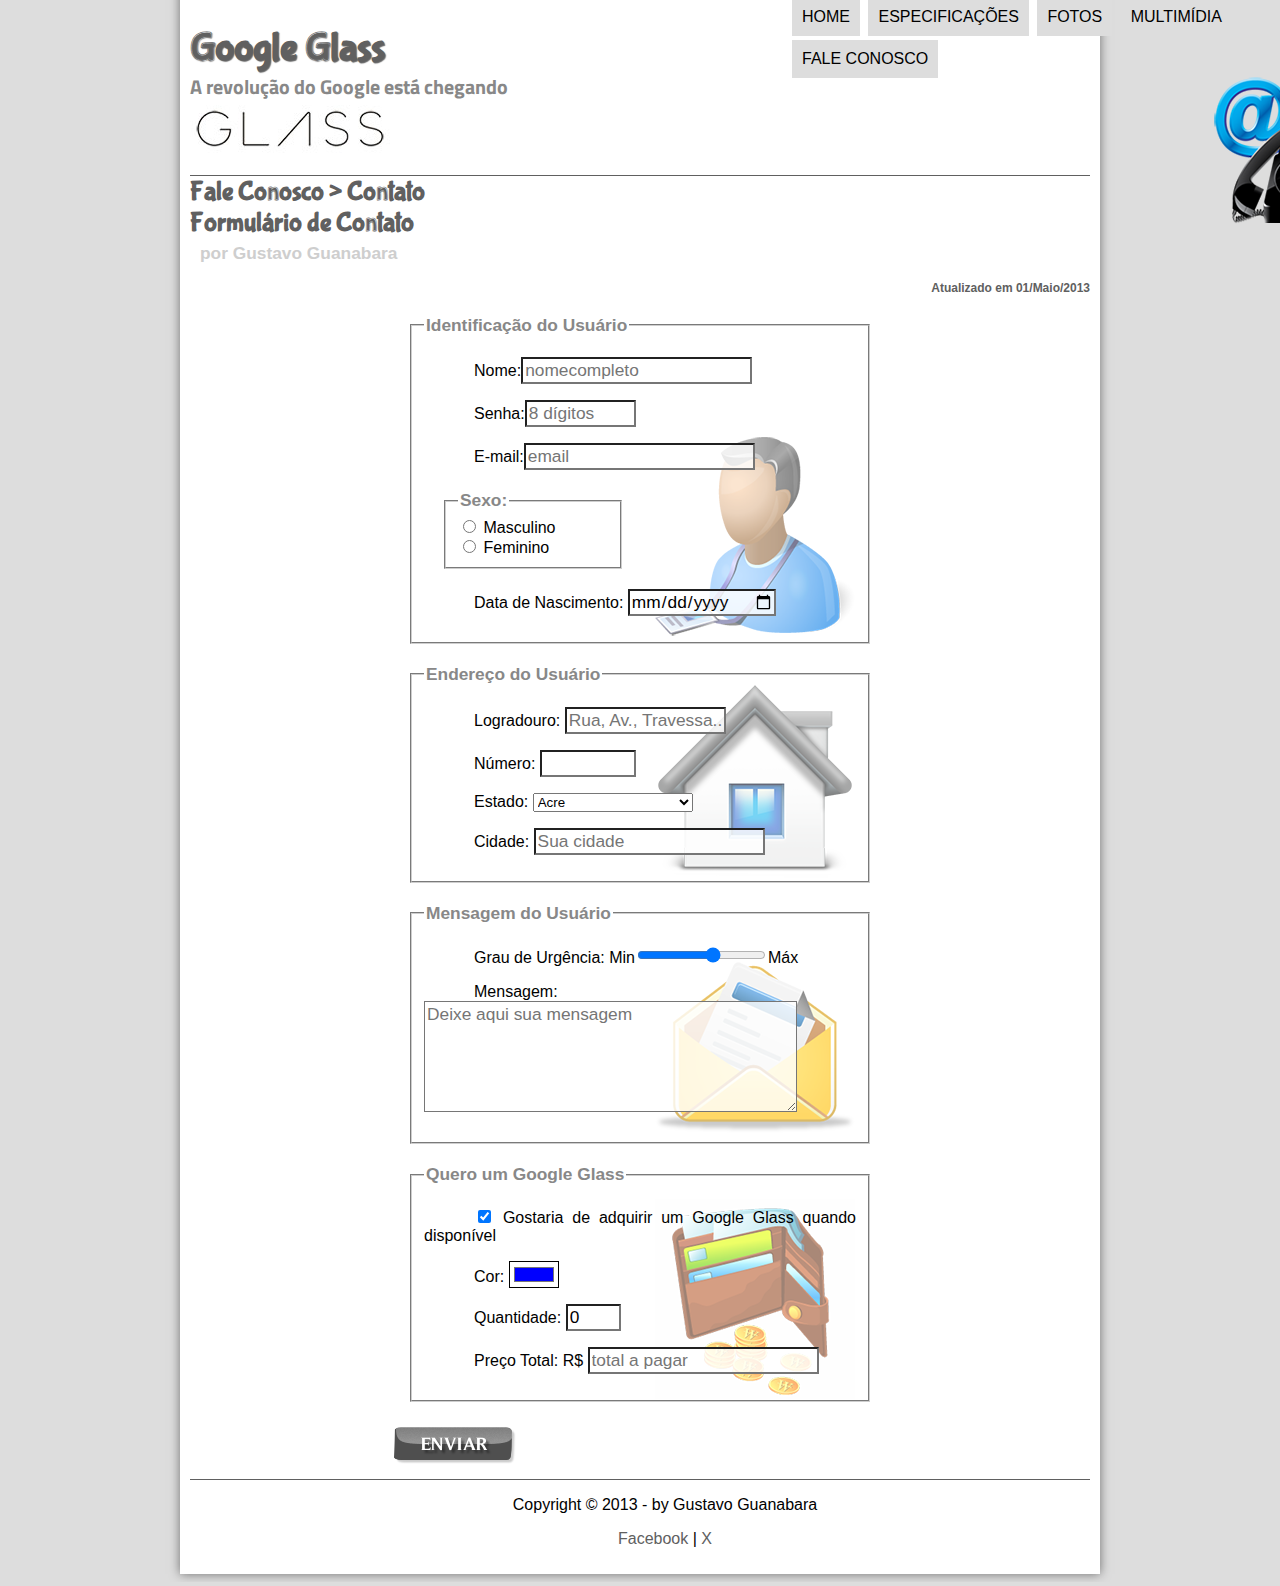
<file: fale-conosco.html>
<!DOCTYPE html>
<html lang="pt-BR">
<head> 
    <meta charset="UTF-8">
    <title>Tudo sobre Gogle Glass</title>
    <link rel="stylesheet" href="_css/estilo.css"/>
    <link rel="stylesheet" href="_css/form.css"/>
    <script language = "javascript" src="_javascript/funcoes.js"></script>
    <script>
        function calc_total() {
            var qtd = parseInt(document.getElementById('cQtd').value);
            tot = qtd * 1500;
            document.getElementById('cTot').value = tot;
        }
    </script>
</head>

<body>
    <div id="interface">
        <header id="cabecalho">
            <hgroup>       
                <h1>Google Glass</h1>
                <h2>A revolução do Google está chegando</h2>
            </hgroup> 

            <img id="icone" src="_imagens/contato.png">

            <nav id="menu">    
                <h1>Menu Principal</h1>
                <ul>
                <li onmouseover="mudaFoto('_imagens/home.png')" onmouseout="mudaFoto('_imagens/contato.png')"><a href="index.html">Home</a></li>
                <li onmouseover="mudaFoto('_imagens/especificacoes.png')" onmouseout="mudaFoto('_imagens/contato.png')"><a href="specs.html">Especificações</a></li>
                <li onmouseover="mudaFoto('_imagens/fotos.png')" onmouseout="mudaFoto('_imagens/contato.png')"><a href="fotos.html">Fotos</a></li>
                <li onmouseover="mudaFoto('_imagens/multimidia.png')" onmouseout="('_imagens/contato.png')"><a href="multimidia.html">Multimídia</a></li>
                <li onmouseover="mudaFoto('_imagens/contato.png')" onmouseout="mudaFoto('_imagens/contato.png')"><a href="fale-conosco.html">Fale conosco</a></li>
                </ul>
            </nav>
        </header>
    <section id="corpo-full">
        <article id="noticia-principal">
            <header id="cabecalho-artigo">
                <hgroup>
                    <h1>Fale Conosco > Contato</h1>
                    <h1>Formulário de Contato</h1>
                    <h2>por Gustavo Guanabara</h2>
                    <h3 class="direita">Atualizado em 01/Maio/2013</h3>
                </hgroup>
            </header>
        </article>
    </section>    


<form method="post" id="fContato" action="mailto:marcig2701@gmail.com" oninput="calc_total();">
    <fieldset id="usuario">
        <legend>Identificação do Usuário</legend>
            <p><label for="cNome">Nome:</label><input type="text" nome="tNome" id="cNome" size="20" maxlength="30" placeholder="nomecompleto"/></p>
            <p><label for="cSenha">Senha:</label><input type="password" nome="tSenha" id="cSenha" size="8" maxlength="8" placeholder="8 dígitos"/></p>
            <p><label for="cMail">E-mail:</label><input type="email" nome="tMail" id="cMail" size="20" maxlength="40" placeholder="email"/></p>
            <fieldset id="sexo">
                <legend>Sexo:</legend>
                    <input type="radio" name="tSexo" id="cMasc" /> <label for="cMasc">Masculino</label><br/>
                    <input type="radio" name="tSexo" id="cFem" /> <label for="cFem">Feminino</label>
            </fieldset>
            <p>Data de Nascimento: <input type="date" name="tNasc" id="cNasc" /> </p>
    </fieldset>
    
    <fieldset id="endereco">
        <legend>Endereço do Usuário</legend>
            <p><label for="cRua">Logradouro:</label> <input type="text" name="tRua" id="cRua" size="13" maxlength="80" placeholder="Rua, Av., Travessa..." </p>
            <p><label for="cNum">Número:</label> <input type="number" name="tNum" id="cNum" min="0" max="99999" /> </p>
            <p><label for="cEst">Estado:</label> 
                <select name="tEst" id="cEst">
                    <optgroup label="Região Norte">
                        <option value="AC">Acre</option>
                        <option value="AP">Amapá</option>
                        <option value="AM">Amazonas</option>
                        <option value="PA">Pará</option>
                        <option value="RO">Rondônia</option>
                        <option value="RR">Roraima</option>
                        <option value="TO">Tocantins</option>
                    </optgroup>
                    <optgroup label="Região Nordeste">
                        <option value="AL">Alagoas</option>
                        <option value="BA">Bahia</option>
                        <option value="CE">Ceará</option>
                        <option value="MA">Maranhão</option>
                        <option value="PB">Paraíba</option>
                        <option value="PE">Pernambuco</option>
                        <option value="PI">Piauí</option>
                        <option value="RN">Rio Grande do Norte</option>
                        <option value="SE">Sergipe</option>
                    </optgroup>
                    <optgroup label="Região Centro-Oeste">
                        <option value="GO">Goiás</option>
                        <option value="MT">Mato Grosso</option>
                        <option value="MS">Mato Grosso do Sul</option>
                        <option value="DF">Distrito Federal</option>
                    </optgroup>
                    <optgroup label="Região Sudeste">
                        <option value="ES">Espírito Santo</option>
                        <option value="MG">Minas Gerais</option>
                        <option value="RJ">Rio de Janeiro</option>
                        <option value="SP">São Paulo</option>
                    </optgroup>
                    <optgroup>
                        <option value="PR">Paraná</option>
                        <option value="SC">Santa Catarina</option>
                        <option value="RS">Rio Grande so Sul</option>
                    </optgroup>

                </select> </p>
            <p><label for="cCid">Cidade:</label> <input type="text" name="tCid" id="cCid" size="20" maxlength="40" placeholder="Sua cidade"/> </p>
    </fieldset>
    
    <fieldset id="mensagem">
        <legend>Mensagem do Usuário</legend>
            <p><label for="cUrg">Grau de Urgência:</label>
            Min<input type="range" name="tUrg" id="cUrg" min="0" max="10" step="2" />Máx</p>
            <p><label for="cMsg">Mensagem:</label>
            <textarea name="tMsg" id="cMsg" cols="35" rows="5" placeholder="Deixe aqui sua mensagem"></textarea></p>
    </fieldset>
    
    <fieldset id="pedido">
        <legend>Quero um Google Glass</legend>
            <p><input type="checkbox" name="tPed" id="cPed" value="sim" checked/>
                <label for="cPed">Gostaria de adquirir um Google Glass quando disponível</label></p>
            <p><label for="cCor">Cor:</label>
            <input type="color" name="tCor" id="cCor" value="#0000FF"/> </p>
            <p><label for="cQtd">Quantidade:</label>
            <input type="number" name="tQtd" id="cQtd" min="0" max="5" value="0"/></p>
            <p><label for="cTot">Preço Total: R$</label>
            <input type="text" name="tTot" id="cTot" placeholder="total a pagar" readonly/> </p>
    </fieldset>
    <input type="image" name="tEnviar" src="_imagens/botao-enviar.png"/>
</form>

        <footer id="rodape">
            <p>Copyright &copy; 2013 - by Gustavo Guanabara</p>
            <p><a href="https://www.facebook.com/CursosEmVideo/?locale=pt_BR" target="_blank">Facebook</a> | <a href="https://x.com/guanabara" target="_blank"> X</a></p>
        </footer>
    </div>

</body>
</html>
</file>
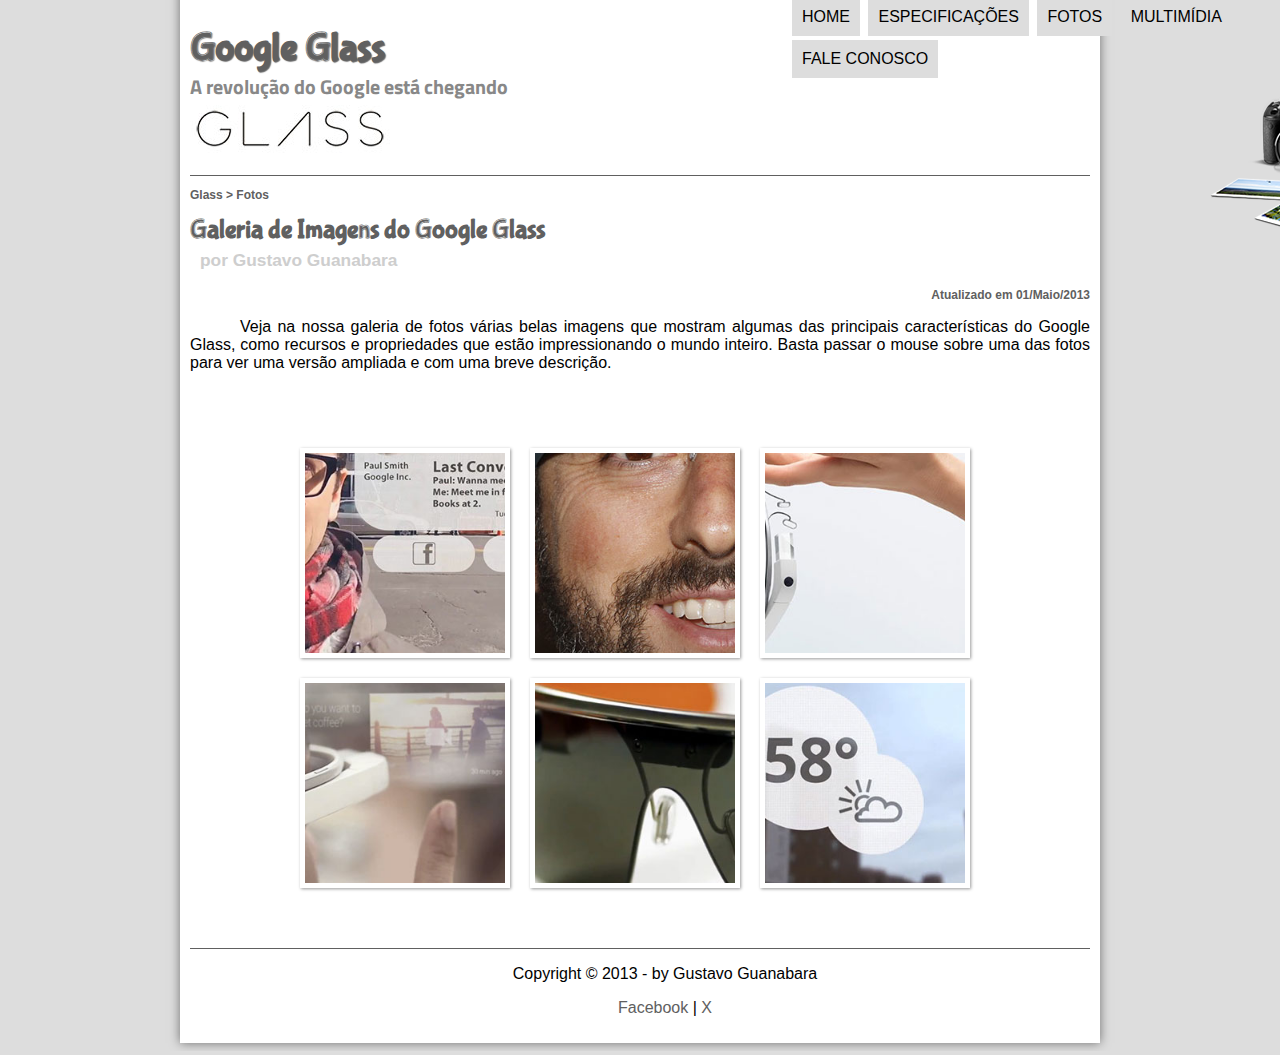
<file: fotos.html>
<!DOCTYPE html>
<html lang="pt-BR">
<head> 
    <meta charset="UTF-8">
    <title>Tudo sobre Gogle Glass</title>
    <link rel="stylesheet" href="_css/estilo.css"/>
    <link rel="stylesheet" href="_css/fotos.css"/>
</head>
<script language = "javascript" src="_javascript/funcoes.js"></script>


<body>
    <div id="interface">
        <header id="cabecalho">
            <hgroup>       
                <h1>Google Glass</h1>
                <h2>A revolução do Google está chegando</h2>
            </hgroup> 

            <img id="icone" src="_imagens/fotos.png">

            <nav id="menu">    
                <h1>Menu Principal</h1>
                <ul>
                <li onmouseover="mudaFoto('_imagens/home.png')" onmouseout="mudaFoto('_imagens/fotos.png')"><a href="index.html">Home</a></li>
                <li onmouseover="mudaFoto('_imagens/especificacoes.png')" onmouseout="mudaFoto('_imagens/fotos.png')"><a href="specs.html">Especificações</a></li>
                <li onmouseover="mudaFoto('_imagens/fotos.png')" onmouseout="mudaFoto('_imagens/fotos.png')"><a href="fotos.html">Fotos</a></li>
                <li onmouseover="mudaFoto('_imagens/multimidia.png')" onmouseout="('_imagens/fotos.png')"><a href="multimidia.html">Multimídia</a></li>
                <li onmouseover="mudaFoto('_imagens/contato.png')" onmouseout="mudaFoto('_imagens/fotos.png')"><a href="fale-conosco.html">Fale conosco</a></li>
                </ul>
            </nav>
        </header>

<section id="corpo-full">
    <article id="noticia-principal">
        <header id="cabecalho-artigo">
            <hgroup>
                <h3>Glass > Fotos</h3>
                <h1>Galeria de Imagens do Google Glass</h1>
                <h2>por Gustavo Guanabara</h2>
                <h3 class="direita">Atualizado em 01/Maio/2013</h3>
            </hgroup>
        </header>
        <p>Veja na nossa galeria de fotos várias belas imagens que mostram algumas das principais características do Google Glass, como recursos e propriedades que estão impressionando o mundo inteiro. Basta passar o mouse sobre uma das fotos para ver uma versão ampliada e com uma breve descrição.</p>

        <ul id="album-fotos">
            <li id="foto01"><span>Agenda e lembretes</span></li>
            <li id="foto02"><span>Sergey Brin usando o Glass</span></li>
            <li id="foto03"><span>Leve e compacto</span></li>
            <li id="foto04"><span>Sensação de uma tela de 50"</span></li>
            <li id="foto05"><span>Vários tipos de lente</span></li>
            <li id="foto06"><span>Informações importantes</span></li>
        </ul>
    </article>            
</section>





        <footer id="rodape">
            <p>Copyright &copy; 2013 - by Gustavo Guanabara</p>
            <p><a href="https://www.facebook.com/CursosEmVideo/?locale=pt_BR" target="_blank">Facebook</a> | <a href="https://x.com/guanabara" target="_blank"> X</a></p>
        </footer>
    </div>

</body>
</html>
</file>
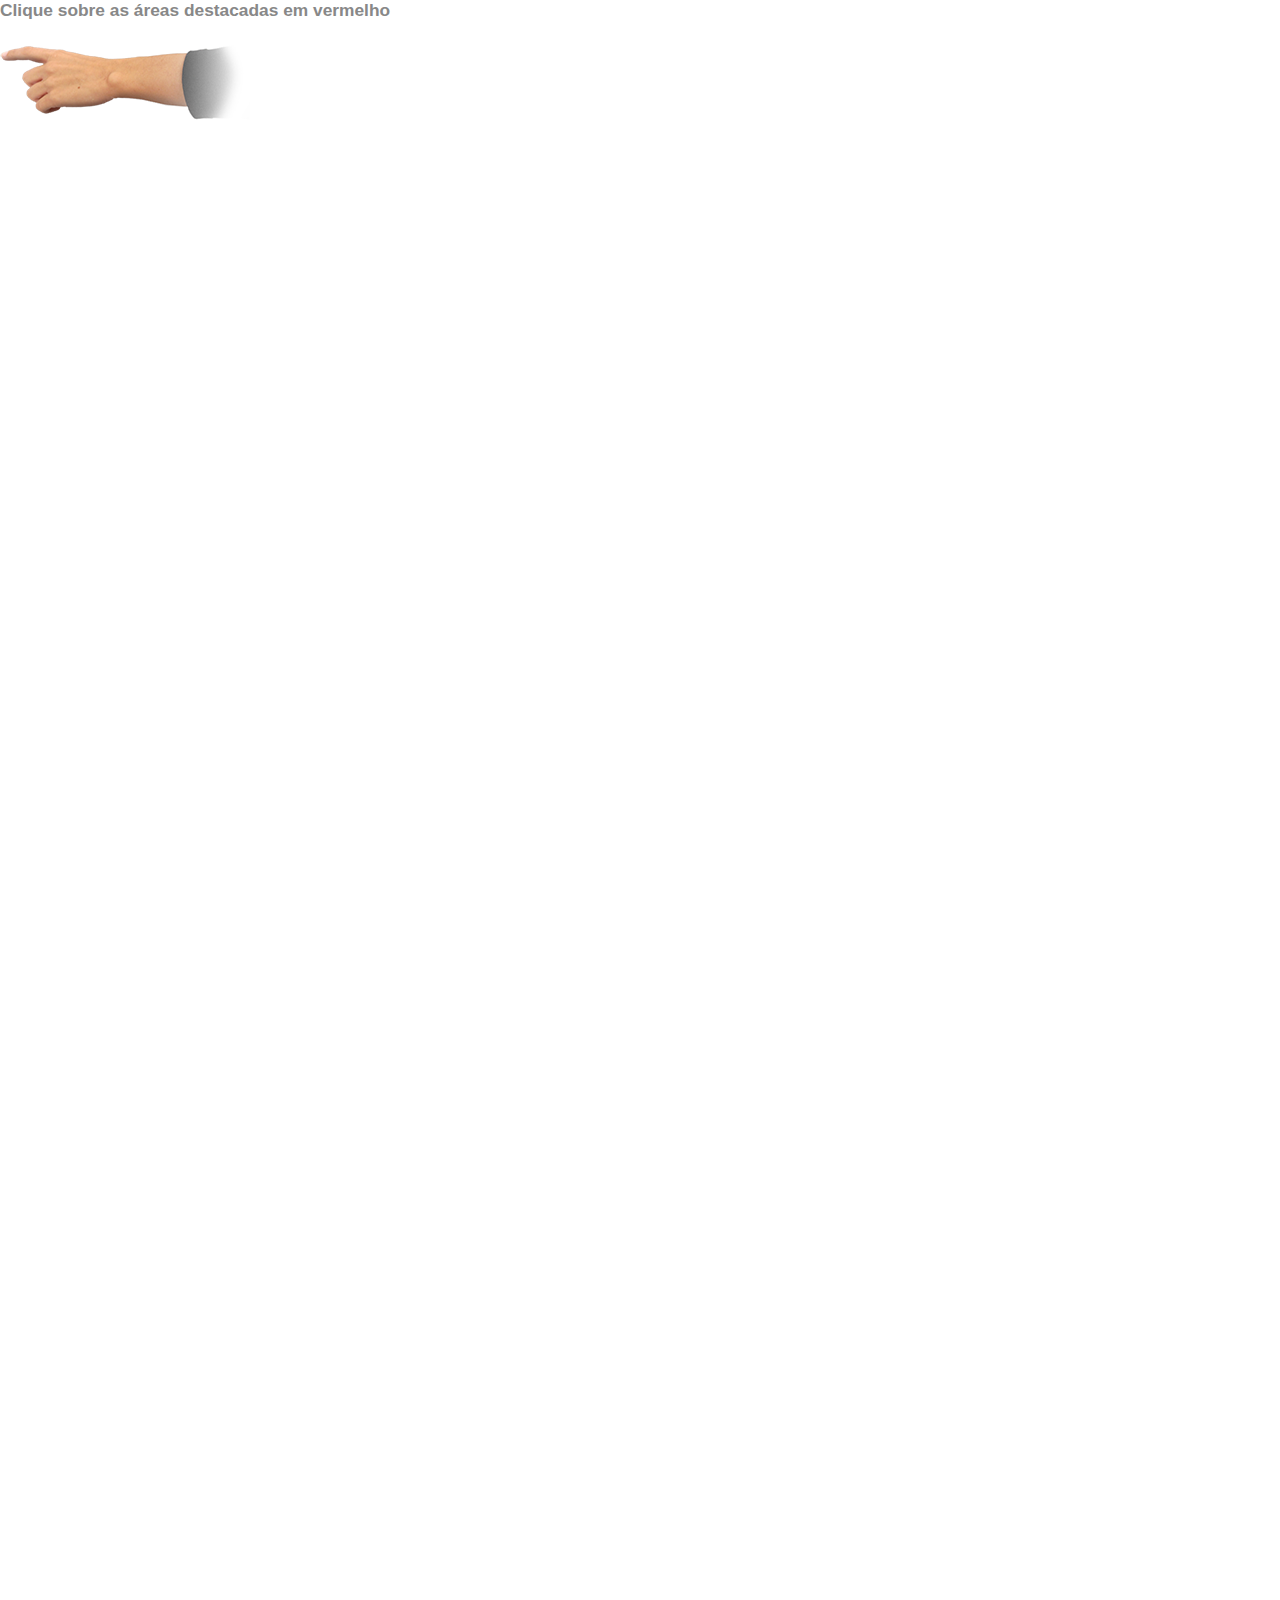
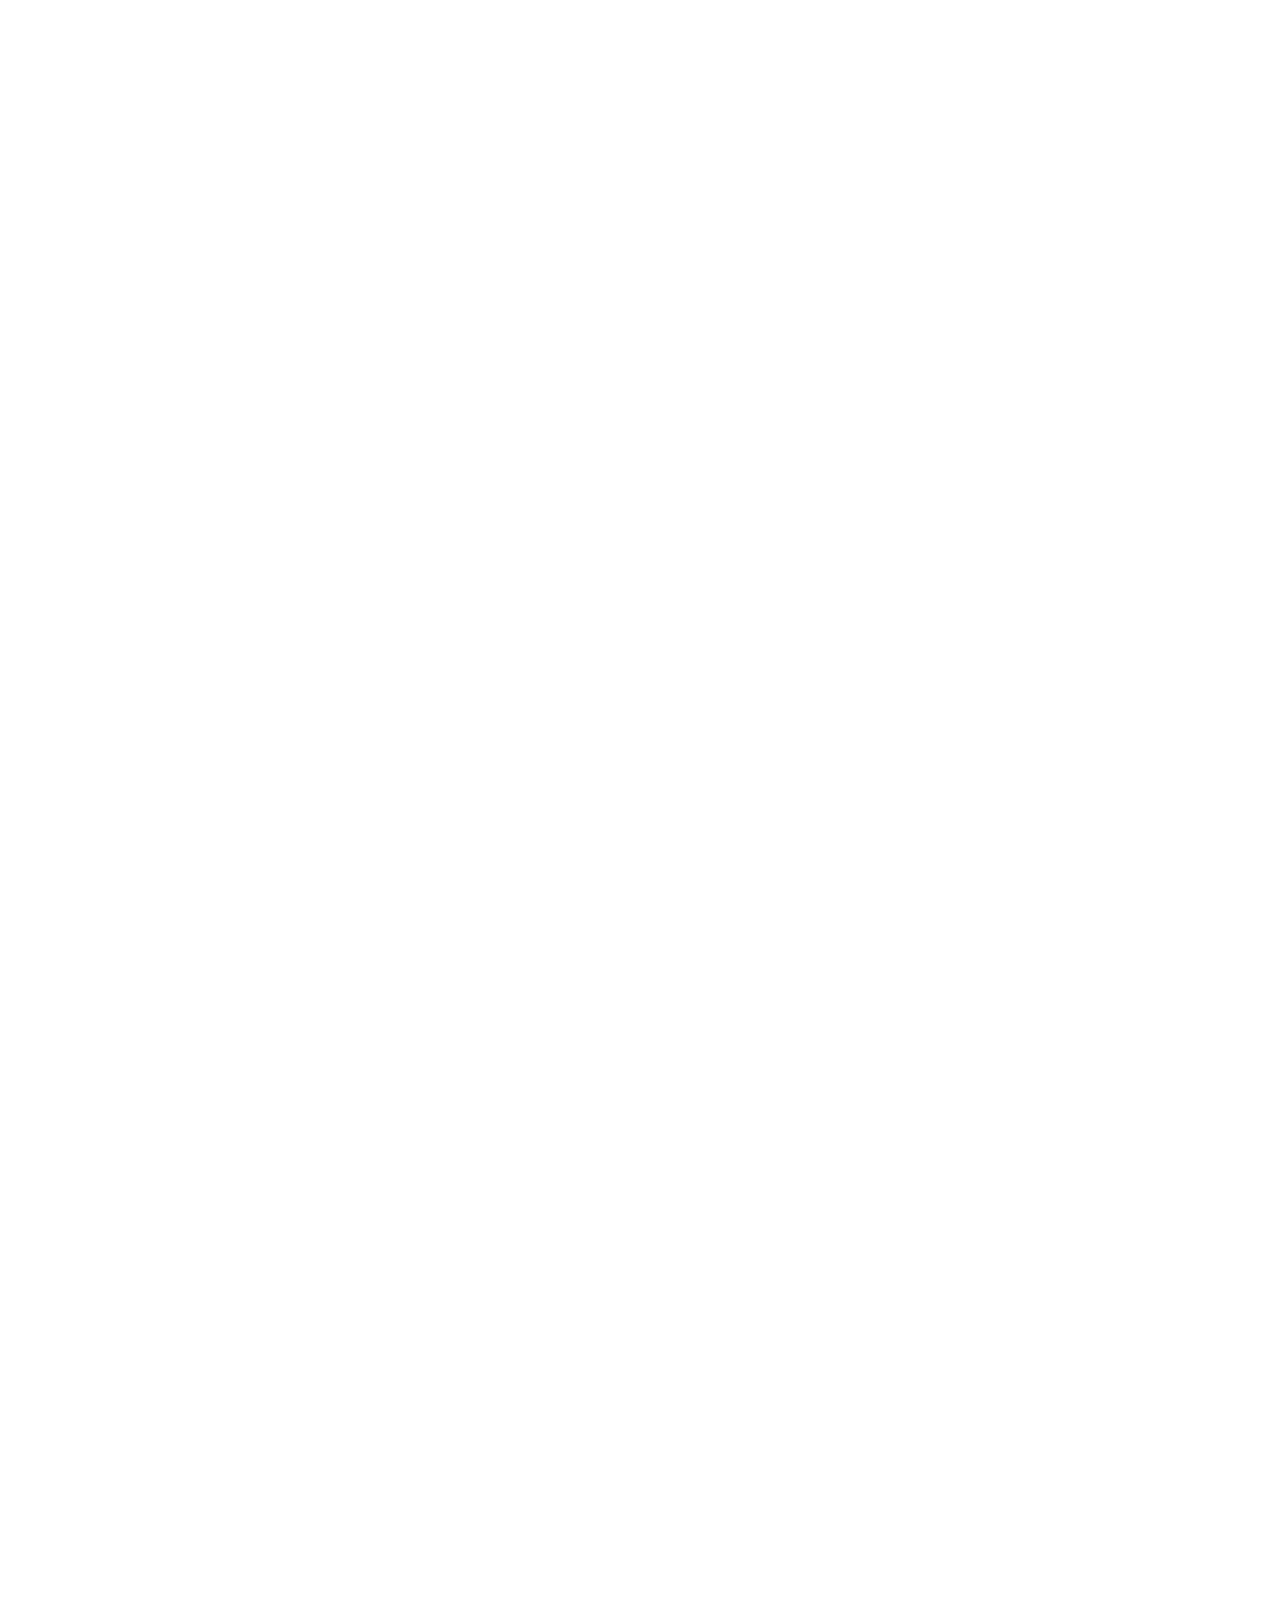
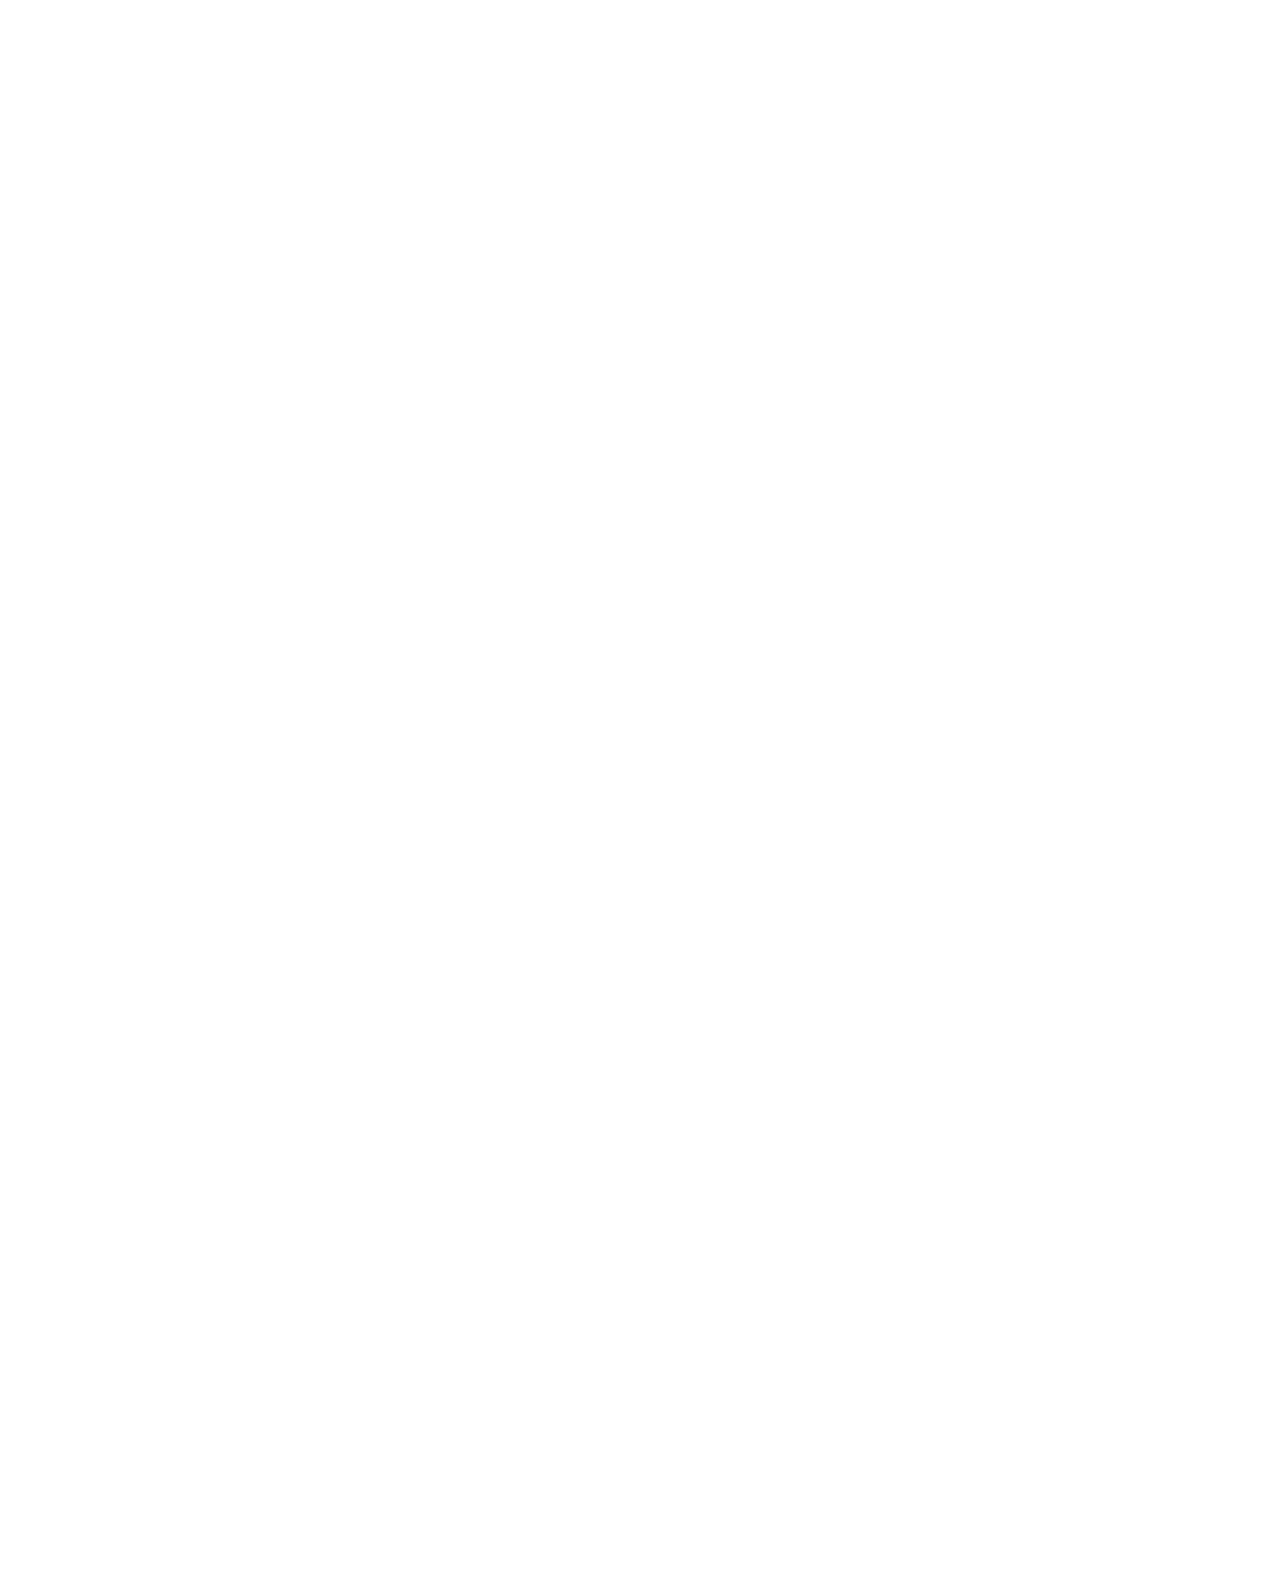
<file: google-glass.html>
<!DOCTYPE html>
<html>
    <head>
        <meta charset="UTF-8">
        <title>Informações sobre o Google Glass</title>
            <style>
                html, body {
                    font-family: Arial;
                    font-size: 10pt;
                    height: 100%;
                    margin: 0;
                    padding: 0;
                    overflow: auto;             
                    scrollbar-width: none;         
                    -ms-overflow-style: none;
                          
                }
                p {
                    text-align: justify;
                    text-indent: 20px;
                }
                article h1 {
                    font-size: 15pt;
                    color: #ffffff;
                    background-color: rgba(0, 0, 0, 0.3);
                    padding: 5px;
                    margin: 0px;
                }
                article h2 {
                    font-size: 13pt;
                    color: #888888;
                    margin: 0px;
                }
                article {
                    margin-bottom: 800px;
                }
                img.img-dir {
                    display: block;
                    float: right;
                    margin: 5px;

                }


            </style>
        </title>
    </head>

    <body>

        <article id="topo">
            <header><h2>Clique sobre as áreas destacadas em vermelho</h2></header>
            <img src="_imagens/mao.png" alt="Mão apontando para a esquerda"/>
        </article>

        <article id="tela">
            <header>
                <h1>Tela</h1>
                <h2>Como o mundo vai aparecer</h2>
            </header>
            <p>De acordo com fontes próximas do Google, os óculos vão contar com uma pequena tela de LCD ou AMOLED na parte superior e em frente aos olhos do usuário. Com o uso de uma câmera e GPS, você pode se situar, assim como selecionar opções com o movimento da cabeça.</p>
            <img src="_imagens/det-tela.jpg" alt="Tela do Gogle Glass"/>
        </article>

        <article id="camera">
            <header>
                <h1>Câmera</h1>
                <h2>Filme e fotografe a qualquer momento</h2>
            </header>
            <img src="_imagens/det-camera.jpg" class="img-dir" alt="Câmera do Google Glass"/>
            <p>Com o Google Glass será possível tirar fotos com até 5 megapixels e gravar vídeos com 720 linhas de resolução. Os primeiros vídeos e fotos capturados com o aparelho já começaram a circular pela rede, mas até agora ninguém tem muitas informações técnicas.</p>
        </article>

        <article id="sensores">
            <header>
                <h1>Sensores</h1>
                <h2>A sensibilidade de um simples óculos</h2>
            </header>
            <p>Quem pensa que para comandar o Google Glass vai precisar de teclado e mouse, se engana redondamente. O dispositivo vem com vários tipos de sensores e microfones embutidos. Assim, para dar um comando, basta falar ou passar o dedo na lateral do óculos.</p>
            <img src="_imagens/det-touch.jpg" alt="Sensores do Google Glass"/>
        </article>

        <article id="gadgets">
            <header>
                <h1>Bateria e Gadgets</h1>
                <h2>Quais são os dispositivos que complementam o Glass</h2>
            </header>
            <img src="_imagens/det-bateria.jpg" class="img-dir" alt="Bateria do Google Glass"/>
            <p>Segundo a própria Google, o Glass virá com uma bateria que tem autonomia suficiente para durar um dia inteiro. Apenas algumas atividades como videoconferências e longas filmagens vão exigir um pouco mais. Além disso ele vem com WiFi, Bluetooth, 3G/4G e muito mais.</p>
        </article>

    </body>
</html>
</file>
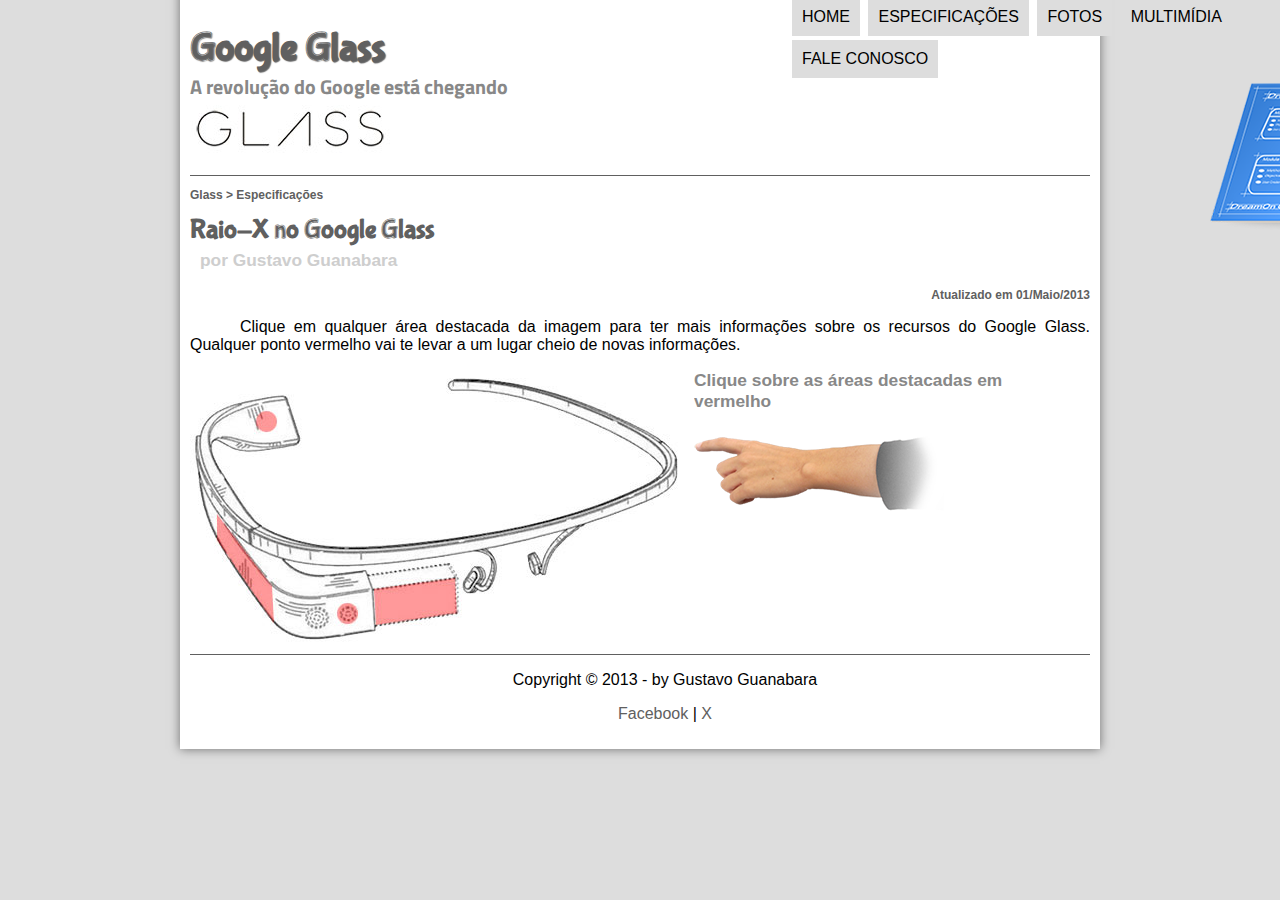
<file: specs.html>
<!DOCTYPE html>
<html lang="pt-BR">
<head> 
    <meta charset="UTF-8">
    <title>Tudo sobre Gogle Glass</title>
    <link rel="stylesheet" href="_css/estilo.css"/>
    <link rel="stylesheet" href="_css/specs.css"/>
</head>
<script language = "javascript" src="_javascript/funcoes.js"></script>

<body>
    <div id="interface">
        <header id="cabecalho">
            <hgroup>       
                <h1>Google Glass</h1>
                <h2>A revolução do Google está chegando</h2>
            </hgroup> 

            <img id="icone" src="_imagens/especificacoes.png">

            <nav id="menu">    
                <h1>Menu Principal</h1>
                <ul>
                <li onmouseover="mudaFoto('_imagens/home.png')" onmouseout="mudaFoto('_imagens/especificacoes.png')"><a href="index.html">Home</a></li>
                <li onmouseover="mudaFoto('_imagens/especificacoes.png')" onmouseout="mudaFoto('_imagens/especificacoes.png')"><a href="specs.html">Especificações</a></li>
                <li onmouseover="mudaFoto('_imagens/fotos.png')" onmouseout="mudaFoto('_imagens/especificacoes.png')"><a href="fotos.html">Fotos</a></li>
                <li onmouseover="mudaFoto('_imagens/multimidia.png')" onmouseout="('_imagens/especificacoes.png')"><a href="multimidia.html">Multimídia</a></li>
                <li onmouseover="mudaFoto('_imagens/contato.png')" onmouseout="mudaFoto('_imagens/especificacoes.png')"><a href="fale-conosco.html">Fale conosco</a></li>
                </ul>
            </nav>
        </header>


<section id="corpo-full">
    <article id="noticia-principal">
        <header id="cabecalho-artigo">
            <hgroup>
                <h3>Glass > Especificações</h3>
                <h1>Raio-X no Google Glass</h1>
                <h2>por Gustavo Guanabara</h2>
                <h3 class="direita">Atualizado em 01/Maio/2013</h3>
            </hgroup>
        </header>

        <p>Clique em qualquer área destacada da imagem para ter mais informações sobre os recursos do Google Glass. Qualquer ponto vermelho vai te levar a um lugar cheio de novas informações.</p>
        
        <section id="conteudo">
            <img src="_imagens/glass-esquema-marcado.jpg" usemap="#meumapa"/>
            <map name="meumapa">
                <area shape="poly" coords="183,220,265,209,264,244,186,257" href="google-glass.html#tela" target="janela"/>
                <area shape="circle" coords="157,243,10" href="google-glass.html#camera" target="janela"/>
                <area shape="circle" coords="76,51,10" href="google-glass.html#gadgets" target="janela"/>
                <area shape="poly" coords="27,144,80,214,81,248,26,168" href="google-glass.html#sensores" target="janela"/>
            </map>
            <iframe src="google-glass.html" name="janela" id="frame-spec"></iframe>
        </section>
    </article>
</section>

        <footer id="rodape">
            <p>Copyright &copy; 2013 - by Gustavo Guanabara</p>
            <p><a href="https://www.facebook.com/CursosEmVideo/?locale=pt_BR" target="_blank">Facebook</a> | <a href="https://x.com/guanabara" target="_blank"> X</a></p>
        </footer>
    </div>

</body>
</html>
</file>
<file: _css/estilo.css>
@charset "UTF-8";
@import url('https://fonts.googleapis.com/css2?family=Titillium+Web:ital,wght@0,200;0,300;0,400;0,600;0,700;0,900;1,200;1,300;1,400;1,600;1,700&display=swap');
@font-face {
    font-family: 'FonteLogo';
    src: url("../_fonts/bubblegum-sans-regular.otf") ;
}

/*Formatação da fonte*/
body {
    font-family: Arial, sans-serif;
    background-color: #dddddd;
    color: rgba(0, 0, 0, 1)

}

div#interface {
    width: 900px;
    background-color: white;
    margin: -20px auto 0px auto;
    box-shadow: 0px 0px 10px rgba(0, 0, 0, 0.5);
    padding: 10px;
}

p {
    text-align: justify;
    text-indent: 50px;
}

a {
    color: #606060 ;
    text-decoration: none;
}

a:hover {
    text-decoration: underline;
}

header#cabecalho img#icone {
    position: absolute;
    left: 1210px;
    top: 70px;
}

header#cabecalho {
    border-bottom: 1px #606060 solid;
    height: 150px;
    background: url(../_imagens/glass-logo-peq.jpg) no-repeat 0px 80px;
}

header#cabecalho h1 {
    font-family: 'FonteLogo', sans-serif;
    font-size: 30pt;
    color: #606060;
    text-shadow: 1px 1px 1px rgba(0, 0, 0, 0.6);
    padding: 0px;
    margin-bottom: 0px;
}

header#cabecalho h2 {
    font-family: "Titillium Web", sans-serif;
    color: #888888;
    font-size: 15pt;
    padding: 0px;
    margin-top: 0px;
}

/* Formatação de imagens */
figure.foto-legenda {
    position: relative;
    border: 8px solid white;
    box-shadow: 1px 1px 4px black;
}

figure.foto-legenda img {
    width: 100%;
    height: 100%;
}

figure.foto-legenda figcaption {
    opacity: 0;
    position: absolute;
    top: 0px;
    background-color: rgba(0, 0, 0, 0.4);
    color: white;
    width: 100%;
    height: 100%;
    padding: 10px;
    box-sizing: border-box;
    transition: opacity 1s;
}

figure.foto-legenda:hover figcaption {
    opacity: 1;
}

/*Formatação do Menu*/
nav#menu {
    display: block;
}

nav#menu ul {
    list-style: none;
    text-transform: uppercase;
    position: absolute;
    top: -20px;
    left: 750px;
}

nav#menu li {
    display: inline-block;
    background-color: #dddddd;
    padding: 10px;
    margin: 2px;
    transition: background-color 0.5s;
}

nav#menu li:hover {
    background-color: #606060;
}

nav#menu h1 {
    display: none;
}

nav#menu a {
    color: black;
    text-decoration: none;
}

nav#menu a:hover {
    color: white;
    text-decoration: underline;
}

section#corpo {
    display: block;
    width: 500px;
    float: left;
    border-right: 1px solid #606060;
    padding-right: 15px;
}

article#noticia-principal h2 {
    font-size: 13pt;
    color: #606060;
    background-color: #dddddd;
    padding: 5px 0px 5px 10px;
    margin: 10px 0px 10px 0px;
}

header#cabecalho-artigo h1 {
    font-family: 'FonteLogo', sans-serif;
    font-size: 20pt;
    color: #606060;
    margin-bottom: 0px;
    margin-top: 0px;
}

.direita {
    text-align: right;
}

header#cabecalho-artigo h2 {
    font-size: 13pt;
    color: #cecece;
    background-color: white;
    margin: 0px;
}

header#cabecalho-artigo h3 {
    font-size: 12px;
    color: #606060;
}

table#tabelaspec {
    border: 1px solid #606060;
    border-spacing: 0;  
    margin-left: auto;
    margin-right: auto;  
}

table#tabelaspec td {
    border: 1px solid #606060;
    padding: 10px;
}

table#tabelaspec td.ce {
    color: white;
    background-color: #606060;
    vertical-align: top;
    text-align: right;
    font-weight: bold;
}

table#tabelaspec td.cd {
    background-color: #cecece;
    text-align: left;
}

table#tabelaspec caption {
    color: #888888;
    font-size: 13pt;
    font-weight: bolder;
}

table#tabelaspec caption span {
    display: block;
    float: right;
    color: black;
    font-size: 8pt;
    margin-top: 10px;
}

aside#lateral {
    display:block;
    width: 350px;
    float: right;
    background-color: #dddddd;
    padding: 10px;
    margin-top: 10px;
    box-shadow: 2px 2px 2px rgba(0, 0, 0, 0.5);
}

aside#lateral h1 {
    font-family: 'Fontelogo', sans-serif;
    font-size: 20pt;
    color: #606060;
    margin-top: 0px;
}

aside#lateral h2 {
    background-color: #606060;
    font-size: 13pt;
    color: white;
    padding: 5px;
}

footer#rodape {
    clear: both;
    display: block;
    border-top: 1px solid #606060;

}

footer#rodape p {
    position: relative;
    text-align: center;

}
</file>
<file: _css/form.css>
@charset "UTF=8";

form {
    width: 500px;
    margin: auto;
}

input, textarea {
    font-family: sans-serif;
    font-weight: normal;
    font-size: 13pt;
    background-color: rgba(255, 255, 255, 0.8);
}

input:hover, textarea:hover {
    background-color: #dddddd;
}

legend {
    color: #888888;
    font-weight: bold;
    font-size: 13pt;
    font-family: sans-serif;
}

fieldset {
    border-color: #cecece;
    margin: 20px;
}

fieldset#sexo {
    width: 150px;
}

fieldset#usuario {
    background: url('../_imagens/icone-contato.png') no-repeat 95% 95%;
}

fieldset#endereco {
    background: url('../_imagens/icone-endereco.png') no-repeat 95% 95%;
}

fieldset#mensagem {
    background: url('../_imagens/icone-mensagem.png') no-repeat 95% 95%;
}

fieldset#pedido {
    background: url('../_imagens/icone-pagamento.png') no-repeat 95% 95%;
}
</file>
<file: _css/fotos.css>
@charset "UTF-8";

ul#album-fotos {
    width: 700px;
    margin: 0 auto;
    padding: 50px;
    overflow: hidden;
    list-style: none;
}

ul#album-fotos li {
    float: left;
    width: 200px;
    height: 200px;
    margin: 10px;
    border: 5px solid #ffffff;
    background-color: #ffffff;
    box-shadow: 1px 1px 3px rgba(0, 0, 0, 0.4);
    -webkit-transition: all 0.4s ease-in;
    transition: all 0.4s ease-in ;
}

ul#album-fotos li span {
    opacity: 0;
    color: #ffffff;
    text-shadow: 1px 1px 1px #000000;
    background-color: rgba(0, 0, 0, 0.3);
    font-size: 9pt;
    line-height: 370px;
    padding: 5px;

}

ul#album-fotos li:hover {
    -webkit-transform: scale(1.5);
    transform: scale(1.5);
}

ul#album-fotos li:hover span {
    opacity: 1;
    transition: opacity 0.4s;
}

ul#album-fotos li#foto01 {
    background: url("../_imagens/galeria-01.jpg") no-repeat;
    background-position: 50% 50%;
    background-size: 400px 400px;
    background-color: #ffffff;
}

ul#album-fotos li#foto01:hover {
    background-position: 0px 0px;
    background-size: 200px 200px;
}

ul#album-fotos li#foto02 {
    background: url("../_imagens/galeria-02.jpg") no-repeat;
    background-position: 50% 50%;
    background-size: 400px 400px;
    background-color: #ffffff;
}

ul#album-fotos li#foto02:hover {
    background-position: 0px 0px;
    background-size: 200px 200px;
}


ul#album-fotos li#foto03 {
    background: url("../_imagens/galeria-03.jpg") no-repeat;
    background-position: 50% 50%;
    background-size: 400px 400px;
    background-color: #ffffff;
}

ul#album-fotos li#foto03:hover {
    background-position: 0px 0px;
    background-size: 200px 200px;
}


ul#album-fotos li#foto04 {
    background: url("../_imagens/galeria-04.jpg") no-repeat;
    background-position: 50% 50%;
    background-size: 400px 400px;
    background-color: #ffffff;
}

ul#album-fotos li#foto04:hover {
    background-position: 0px 0px;
    background-size: 200px 200px;
}


ul#album-fotos li#foto05 {
    background: url("../_imagens/galeria-05.jpg") no-repeat;
    background-position: 50% 50%;
    background-size: 400px 400px;
    background-color: #ffffff;
}

ul#album-fotos li#foto05:hover {
    background-position: 0px 0px;
    background-size: 200px 200px;
}


ul#album-fotos li#foto06 {
    background: url("../_imagens/galeria-06.jpg") no-repeat;
    background-position: 50% 50%;
    background-size: 400px 400px;
    background-color: #ffffff;
}

ul#album-fotos li#foto06:hover {
    background-position: 0px 0px;
    background-size: 200px 200px;
}
</file>
<file: _css/specs.css>
@charset "UTF-8";

section#conteudo {
    width: 1000px;
    margin: auto;
}

iframe#frame-spec {
    width: 380px;
    height: 280px;
    border: none;
    overflow: none;
}

iframe#frame-spec::-webkit-scrollbar {
    display:none;
}
</file>
